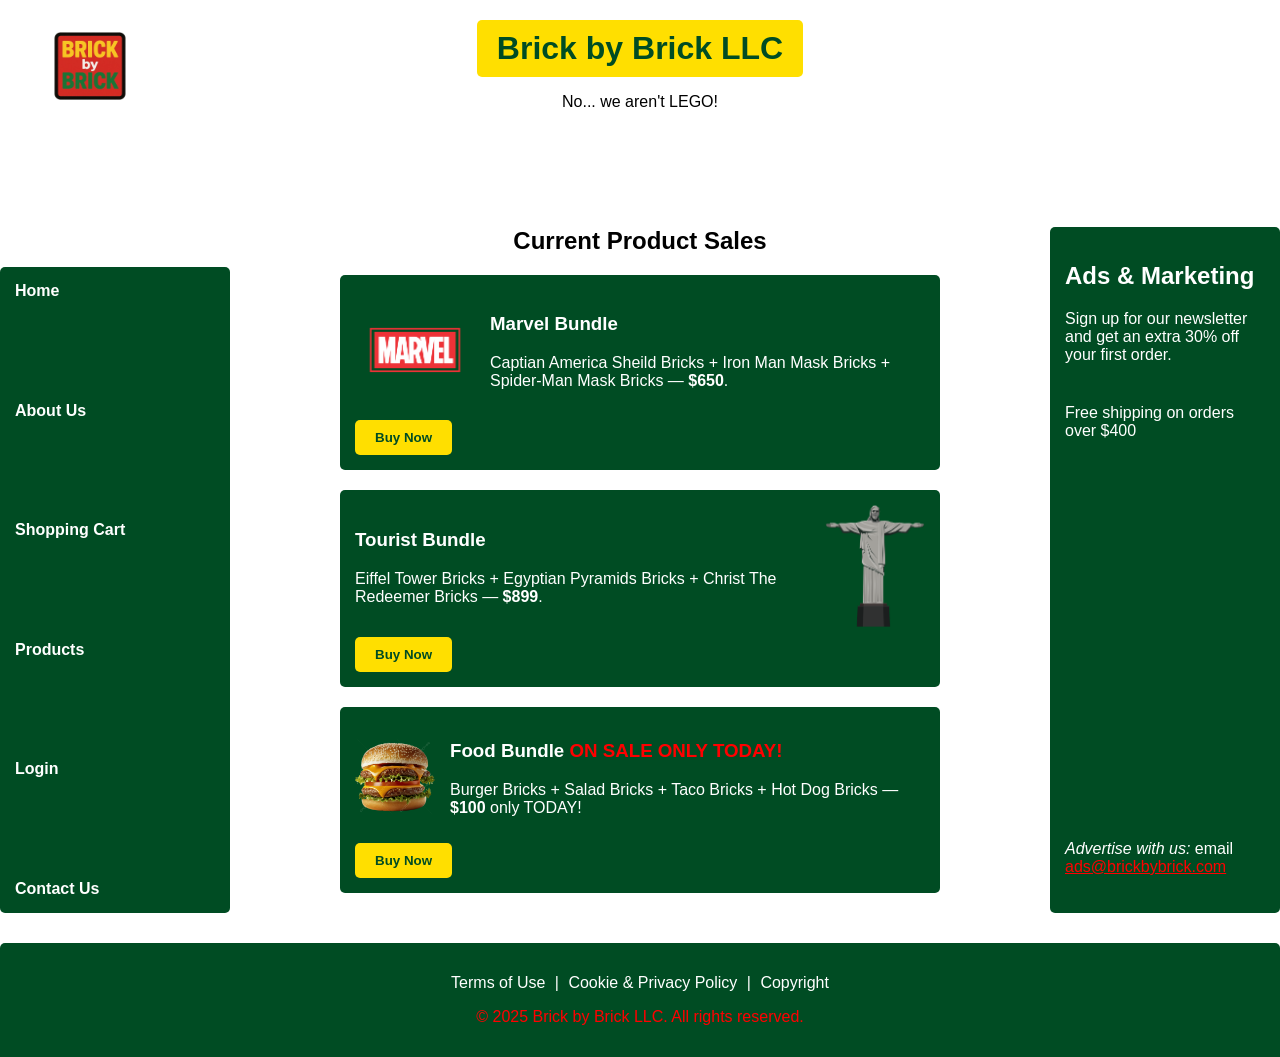
<file: index.html>
<!DOCTYPE html>
<html lang="en">
<head>
    <meta charset="utf-8" />
    <meta name="viewport" content="width=device-width, initial-scale=1" />
    <title>Brick by Brick LLC — Home</title>
    <link rel="stylesheet" href="styles.css">
    <style>
        .container {
            width: 100%;
            height: 100%;
            --s: 82px;
            --c1: #b2b2b2;
            --c2: #ffffff;
            --c3: #d9d9d9;

            --_g: var(--c3) 0 120deg, #0000 0;
            background: conic-gradient(from -60deg at 50% calc(100% / 3), var(--_g)),
              conic-gradient(from 120deg at 50% calc(200% / 3), var(--_g)),
              conic-gradient(
                from 60deg at calc(200% / 3),
                var(--c3) 60deg,
                var(--c2) 0 120deg,
                #0000 0
              ),
              conic-gradient(from 180deg at calc(100% / 3), var(--c1) 60deg, var(--_g)),
              linear-gradient(
                90deg,
                var(--c1) calc(100% / 6),
                var(--c2) 0 50%,
                var(--c1) 0 calc(500% / 6),
                var(--c2) 0
              );
            background-size: calc(1.732 * var(--s)) var(--s);
        }


    </style>
</head>
<body>

<header align="center" style="position:relative;">
    <div style="position:absolute; top:0; left:0;">
        <figure>
            <img src="Images/bbyblogo.png" alt="Brick by Brick Logo" width="100" height="100" />
            <figcaption style="display:none;">Brick by Brick LLC</figcaption>
        </figure>
    </div>
    <h1>Brick by Brick LLC</h1>
    <p>No... we aren't LEGO!</p>
</header>


<main style="display:flex; justify-content:flex-start; gap:20px; margin-top:80px;">
    <nav aria-label="Primary" style="flex:1; max-width:200px; margin-top:40px">
        <ul>
            <li><a href="#">Home</a></li>
            <li><a href="#">About Us</a></li>
            <li><a href="#">Shopping Cart</a></li>
            <li><a href="#">Products</a></li>
            <li><a href="#">Login</a></li>
            <li><a href="#">Contact Us</a></li>
        </ul>
    </nav>

    <section aria-labelledby="sales-heading" style="flex:2; max-width:600px; margin: 0 auto">
        <h2 id="sales-heading" style="text-align:center;">Current Product Sales</h2>

        <article>
            <div style="display:flex; align-items:center; gap:15px;">
                <img src="Images/marvellogo.png" alt="Marvel Logo" width="120" />
                <div>
                    <h3>Marvel Bundle </h3>
                    <p>Captian America Sheild Bricks + Iron Man Mask Bricks + Spider-Man Mask Bricks — <strong>$650</strong>.</p>
                </div>
            </div>
            <button class="button" style="margin-left:auto; margin-top:10px;">
                <span class="text">Buy Now</span>
            </button>
        </article>

        <article>
            <div style="display:flex; align-items:center; gap:15px; justify-content:space-between;">
                <div>
                    <h3>Tourist Bundle</h3>
                    <p>Eiffel Tower Bricks + Egyptian Pyramids Bricks + Christ The Redeemer Bricks — <strong>$899</strong>.</p>
                </div>
                <img src="Images/cthered.png" alt="Tourist Image" width="100" />
            </div>
            <button class="button" style="margin-left:auto; margin-top:10px;">
                <span class="text">Buy Now</span>
            </button>
        </article>

        <article>
            <div style="display:flex; align-items:center; gap:15px;">
                <img src="Images/burger.png" alt="Burger" width="80" />
                <div>
                    <h3>Food Bundle <strong style="color:red;">ON SALE ONLY TODAY!</strong></h3>
                    <p>Burger Bricks + Salad Bricks + Taco Bricks + Hot Dog Bricks — <strong>$100</strong> only TODAY!</p>
                </div>
            </div>
            <button class="button" style="margin-left:auto; margin-top:10px;">
                <span class="text">Buy Now</span>
            </button>
        </article>
    </section>

    <aside aria-label="Ads and marketing" style="flex:1; max-width:200px;">
        <h2>Ads & Marketing</h2>
        <p style="margin-bottom:40px;">Sign up for our newsletter and get an extra 30% off your first order.</p>
        <p style="margin-bottom:400px;">Free shipping on orders over $400</p>
        <p><em>Advertise with us:</em> email <a href="ads@brickbybrick.com">ads@brickbybrick.com</a></p>
    </aside>
</main>


<footer style="text-align: center; margin-top:30px;">
    <p>
        <a href="#">Terms of Use</a> |
        <a href="#">Cookie &amp; Privacy Policy</a> |
        <a href="#">Copyright</a>
    </p>
    <p>&copy; 2025 Brick by Brick LLC. All rights reserved.</p>
</footer>
</body>
</html>
</file>
<file: styles.css>
body {
    font-family: Arial, sans-serif;
    margin: 0;
    padding: 0;
}

header {
    padding: 20px;
    text-align: center;
    position: relative;
}

header h1 {
    margin: 0;
    font-size: 2em;
    background-color: #ffdf00;
    color: #004c23;
    display: inline-block;
    padding: 10px 20px;
    border-radius: 5px;
}

nav {
    background-color: #004c23;
    color: white;
    padding: 15px;
    border-radius: 5px;
}

nav ul {
    list-style-type: none;
    padding: 0;
    margin: 0;
    display: flex;
    flex-direction: column;
    justify-content: space-between;
    height: 100%;
}

nav ul li {
}

nav ul li a {
    color: white;
    text-decoration: none;
    font-weight: bold;
}


section h2 {
    text-align: center;
    margin-top: 0;
}

article {
    background-color: #004c23;
    color: white;
    padding: 15px;
    border-radius: 5px;
    margin-bottom: 20px;
}

aside {
    background-color: #004c23;
    color: white;
    padding: 15px;
    border-radius: 5px;
}

aside a {
    color: red;
}

footer {
    background-color: #004c23;
    color: white;
    padding: 15px;
    text-align: center;
    margin-top:30px;
    border-radius: 5px 5px 0 0;
}

footer a {
    color: white;
    text-decoration: none;
    margin: 0 5px;
}

a:hover {
    color: red;
    text-decoration: underline;
    background-color: transparent;
}

footer p:last-of-type {
    color: red;
}
.button {
    background-color: #ffdf00;
    border: none;
    border-radius: 5px;
    padding: 10px 20px;
    cursor: pointer;
    font-weight: bold;
    color: #004c23;
    transition: background-color 0.3s ease;
}
.button:hover {
    background-color: #e6c200;
}
.button .text {
    pointer-events: none;
}
</file>
